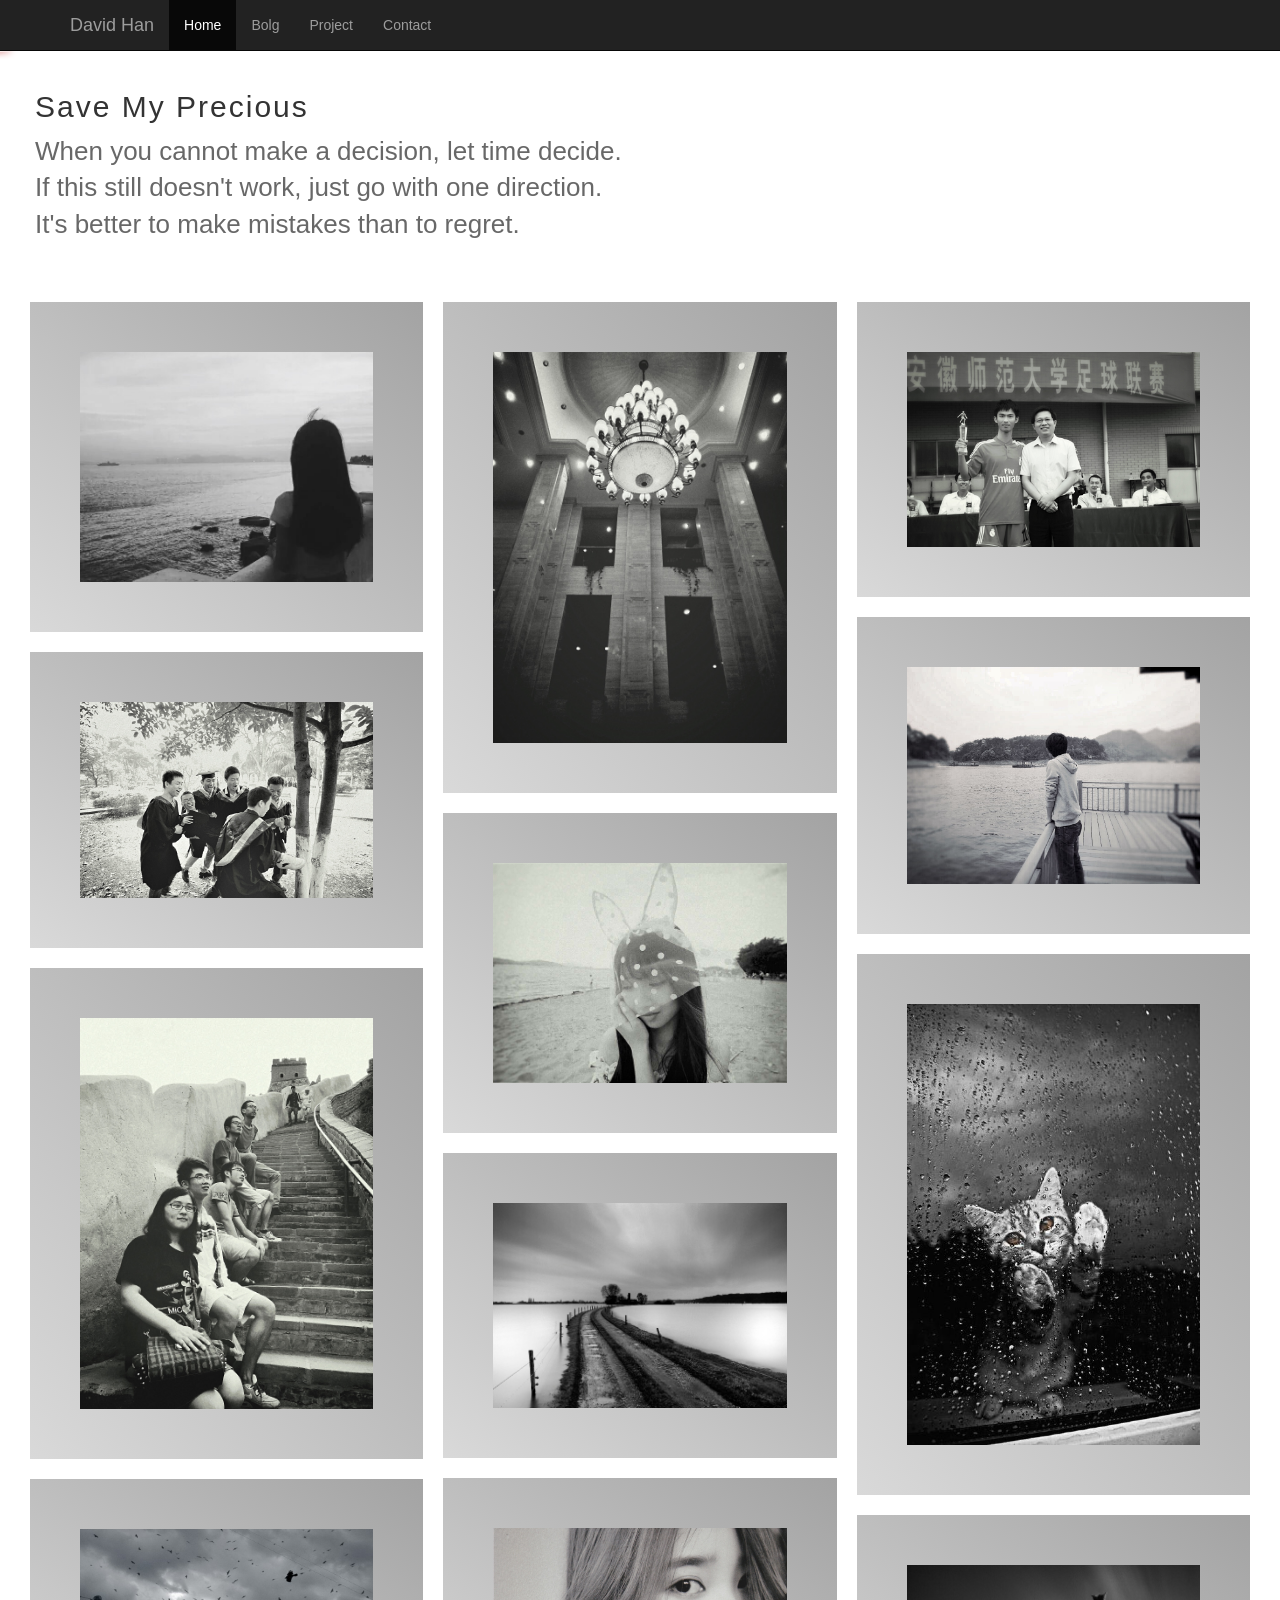
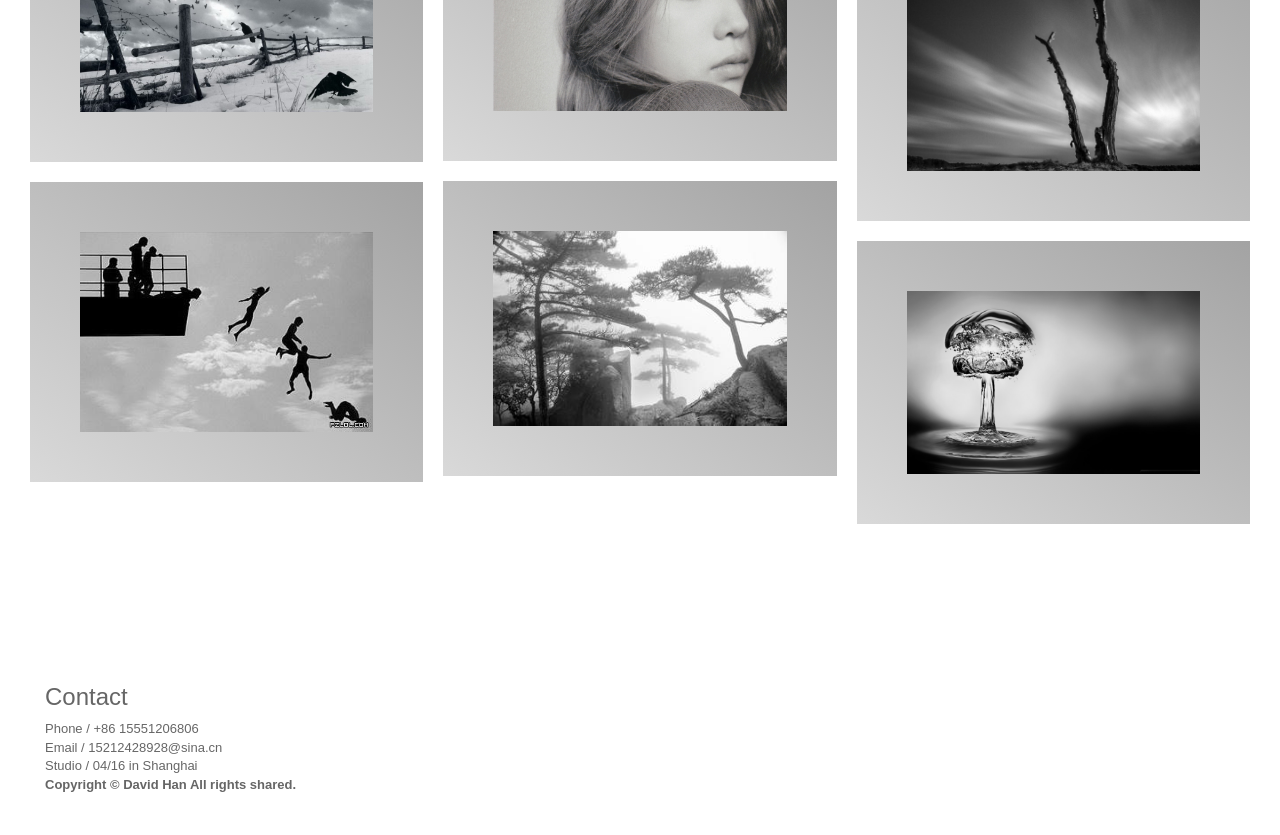
<file: htdocs/index.html>
<!DOCTYPE html>
<html lang="en">

<head>
    <meta charset="UTF-8">
    <title>Han's</title>
    <meta name="description" content="这是韩大伟先生的个人网站" />
    <meta name="keywords" content="David,Han,hongtun,韩大伟,个人网站" />
    <meta name="author" content="Tom Hong">
    <meta name="baidu-site-verification" content="8Bk054rsQE" />
    <link rel="stylesheet" href="style/zerogrid.css">
    <link rel="stylesheet" href="style/home.css">
    <link href="style/bootstrap.min.css" rel="stylesheet">
    <!-- Mobile Specific Metas
  ================================================== -->
    <meta name="viewport" content="width=device-width, initial-scale=1, maximum-scale=1">
</head>

<body>
    <!--////////////////////////////////////Header-->
    <header>        
        <nav class="navbar navbar-inverse navbar-fixed-top">
            <div class="container">
                <div class="navbar-header">
                    <button type="button" class="navbar-toggle collapsed" data-toggle="collapse" data-target="#navbar" aria-expanded="false" aria-controls="navbar">
                        <span class="sr-only">Toggle navigation</span>
                        <span class="icon-bar"></span>
                        <span class="icon-bar"></span>
                        <span class="icon-bar"></span>
                    </button>
                    <a class="navbar-brand" href="#">David Han</a>
                </div>
                <div id="navbar" class="collapse navbar-collapse">
                    <ul class="nav navbar-nav">
                        <li class="active"><a href="index.html">Home</a></li>
                        <li><a href="bolg.html">Bolg</a></li>
                        <li><a href="project.html">Project</a></li>
                        <li><a href="contact.html">Contact</a></li>
                    </ul>
                </div>
            </div>
        </nav>
        <div id="progress">
            <span></span>
        </div>
    </header>
    <!--////////////////////////////////////Container-->
    <section id="container">
        <div class="zerogrid">
            <div class="wrap-container clearfix">
                <div id="main-content">
                    <div class="row wrap-content">
                        <!--Start Box-->
                        <div class="header">
                            <h1>Save My Precious</h1>
                            <span>When you cannot make a decision, let time decide. </br>
						If this still doesn't work, just go with one direction. </br>
						It's better to make mistakes than to regret.</span>
                        </div>
                        <div class="row">
                            <div class="col-1-3">
                                <div class="wrap-col">
                                    <div class="item-container">
                                        <a href="javascript:;">
                                            <div class="item-caption">
                                                <div class="item-caption-inner">
                                                    <div class="item-caption-inner1">
                                                        <h3>Precious</h3>
                                                        <span>Shadow</span>
                                                    </div>
                                                </div>
                                            </div>
                                            <img src="images/18.JPG" />
                                        </a>
                                    </div>
                                    <div class="item-container">
                                        <a href="javascript:;">
                                            <div class="item-caption">
                                                <div class="item-caption-inner">
                                                    <div class="item-caption-inner1">
                                                        <h3>Precious</h3>
                                                        <span>campus</span>
                                                    </div>
                                                </div>
                                            </div>
                                            <img src="images/19.JPG" />
                                        </a>
                                    </div>
                                    <div class="item-container">
                                        <a href="javascript:;">
                                            <div class="item-caption">
                                                <div class="item-caption-inner">
                                                    <div class="item-caption-inner1">
                                                        <h3>Precious</h3>
                                                        <span>Biejing</span>
                                                    </div>
                                                </div>
                                            </div>
                                            <img src="images/21.JPG" />
                                        </a>
                                    </div>
                                    <div class="item-container">
                                        <a href="javascript:;">
                                            <div class="item-caption">
                                                <div class="item-caption-inner">
                                                    <div class="item-caption-inner1">
                                                        <h3>Precious</h3>
                                                        <span>snow</span>
                                                    </div>
                                                </div>
                                            </div>
                                            <img src="images/11.jpg" />
                                        </a>
                                    </div>
                                    <div class="item-container">
                                        <a href="javascript:;">
                                            <div class="item-caption">
                                                <div class="item-caption-inner">
                                                    <div class="item-caption-inner1">
                                                        <h3>Precious</h3>
                                                        <span>motion</span>
                                                    </div>
                                                </div>
                                            </div>
                                            <img src="images/12.jpg" />
                                        </a>
                                    </div>
                                </div>
                            </div>
                            <div class="col-1-3">
                                <div class="wrap-col">
                                    <div class="item-container">
                                        <a href="javascript:;">
                                            <div class="item-caption">
                                                <div class="item-caption-inner">
                                                    <div class="item-caption-inner1">
                                                        <h3>Precious</h3>
                                                        <span>classroom</span>
                                                    </div>
                                                </div>
                                            </div>
                                            <img src="images/17.JPG" />
                                        </a>
                                    </div>
                                    <div class="item-container">
                                        <a href="javascript:;">
                                            <div class="item-caption">
                                                <div class="item-caption-inner">
                                                    <div class="item-caption-inner1">
                                                        <h3>Precious</h3>
                                                        <span>girl</span>
                                                    </div>
                                                </div>
                                            </div>
                                            <img src="images/20.JPG" />
                                        </a>
                                    </div>
                                    <div class="item-container">
                                        <a href="javascript:;">
                                            <div class="item-caption">
                                                <div class="item-caption-inner">
                                                    <div class="item-caption-inner1">
                                                        <h3>Precious</h3>
                                                        <span>lake</span>
                                                    </div>
                                                </div>
                                            </div>
                                            <img src="images/6.jpg" />
                                        </a>
                                    </div>
                                    <div class="item-container">
                                        <a href="javascript:;">
                                            <div class="item-caption">
                                                <div class="item-caption-inner">
                                                    <div class="item-caption-inner1">
                                                        <h3>Precious</h3>
                                                        <span>IU</span>
                                                    </div>
                                                </div>
                                            </div>
                                            <img src="images/3.jpg" />
                                        </a>
                                    </div>
                                    <div class="item-container">
                                        <a href="javascript:;">
                                            <div class="item-caption">
                                                <div class="item-caption-inner">
                                                    <div class="item-caption-inner1">
                                                        <h3>Precious</h3>
                                                        <span>huangshan</span>
                                                    </div>
                                                </div>
                                            </div>
                                            <img src="images/24.jpg" />
                                        </a>
                                    </div>
                                </div>
                            </div>
                            <div class="col-1-3">
                                <div class="wrap-col">
                                    <div class="item-container">
                                        <a href="javascript:;">
                                            <div class="item-caption">
                                                <div class="item-caption-inner">
                                                    <div class="item-caption-inner1">
                                                        <h3>Precious</h3>
                                                        <span>champion</span>
                                                    </div>
                                                </div>
                                            </div>
                                            <img src="images/23.JPG" />
                                        </a>
                                    </div>
                                    <div class="item-container">
                                        <a href="javascript:;">
                                            <div class="item-caption">
                                                <div class="item-caption-inner">
                                                    <div class="item-caption-inner1">
                                                        <h3>Precious</h3>
                                                        <span>outing</span>
                                                    </div>
                                                </div>
                                            </div>
                                            <img src="images/16.JPG" />
                                        </a>
                                    </div>
                                    <div class="item-container">
                                        <a href="javascript:;">
                                            <div class="item-caption">
                                                <div class="item-caption-inner">
                                                    <div class="item-caption-inner1">
                                                        <h3>Precious</h3>
                                                        <span>rain</span>
                                                    </div>
                                                </div>
                                            </div>
                                            <img src="images/9.jpg" />
                                        </a>
                                    </div>
                                    <div class="item-container">
                                        <a href="javascript:;">
                                            <div class="item-caption">
                                                <div class="item-caption-inner">
                                                    <div class="item-caption-inner1">
                                                        <h3>Precious</h3>
                                                        <span>sky</span>
                                                    </div>
                                                </div>
                                            </div>
                                            <img src="images/1.jpg" />
                                        </a>
                                    </div>
                                    <div class="item-container">
                                        <a href="javascript:;">
                                            <div class="item-caption">
                                                <div class="item-caption-inner">
                                                    <div class="item-caption-inner1">
                                                        <h3>Precious</h3>
                                                        <span>drips</span>
                                                    </div>
                                                </div>
                                            </div>
                                            <img src="images/10.jpg" />
                                        </a>
                                    </div>
                                </div>
                            </div>
                        </div>
                    </div>
                </div>
            </div>
        </div>
    </section>
    <!--////////////////////////////////////Footer-->
    <footer>
        <div class="zerogrid">
            <div class="wrap-footer">
                <div class="row">
                    <h3>Contact</h3>
                    <span>Phone / +86 15551206806 </span></br>
                    <span>Email / 15212428928@sina.cn  </span></br>
                    <span>Studio / 04/16 in Shanghai </span></br>
                    <span><strong>Copyright &copy; David Han All rights shared.</strong></span>
                </div>
            </div>
        </div>
    </footer>
    <!-- jQuery (necessary for Bootstrap's JavaScript plugins) -->
    <script src="http://libs.baidu.com/jquery/2.0.0/jquery.min.js"></script>
    <!-- Include all compiled plugins (below), or include individual files as needed -->
    <script src="js/bootstrap.min.js"></script>
    <script src="js/script.js"></script>
</body>

</html>
</file>
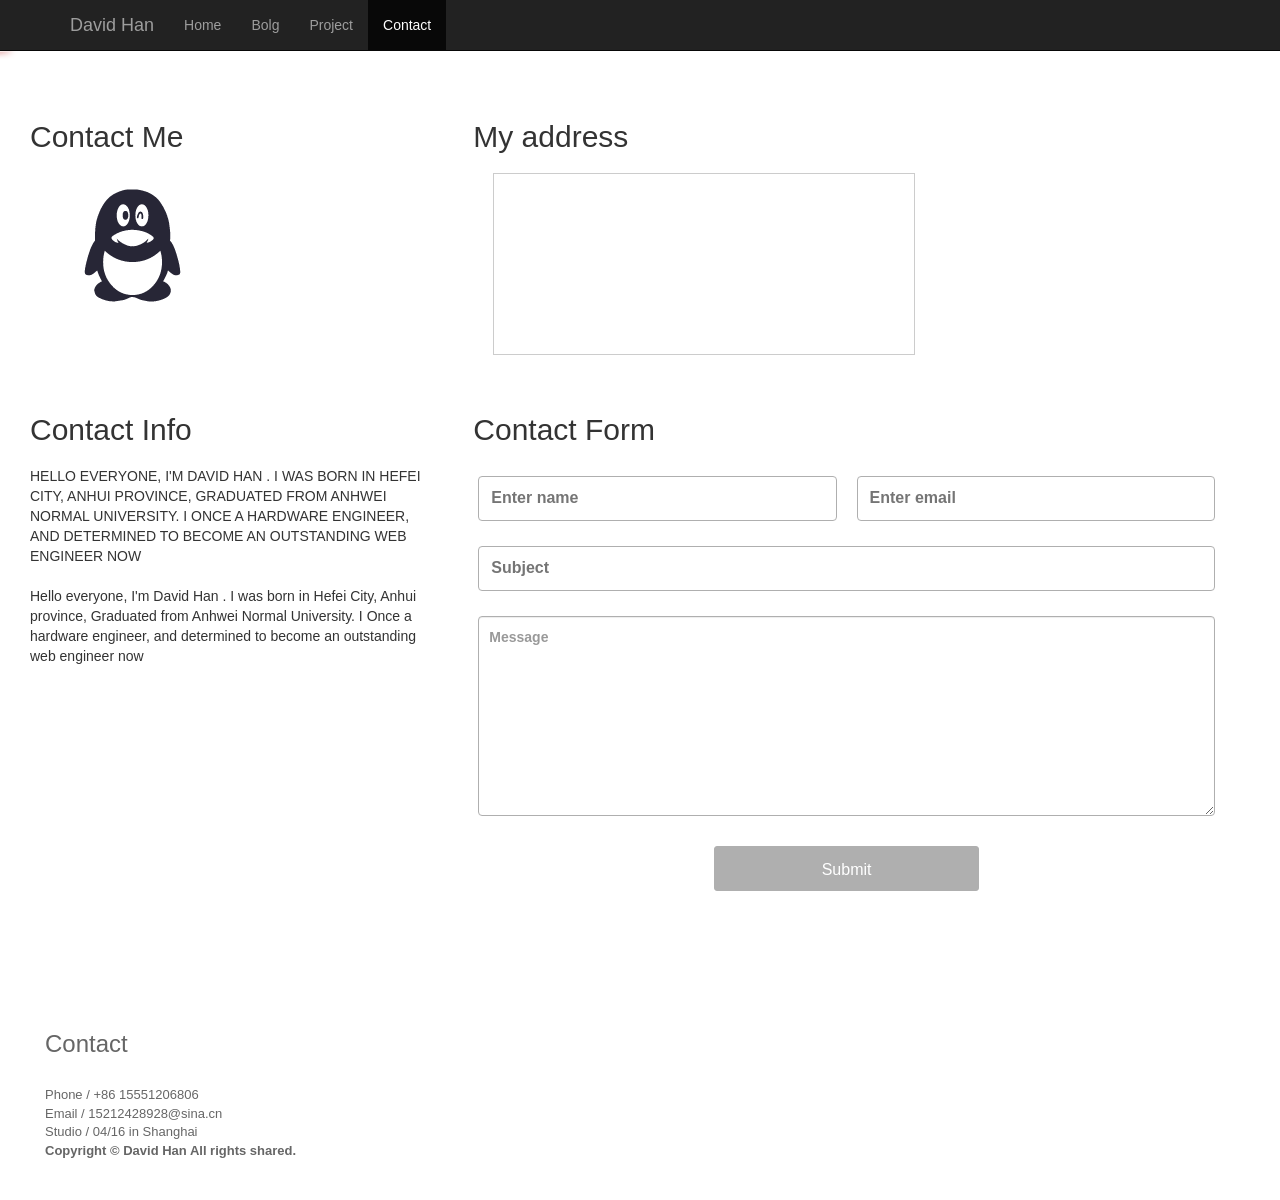
<file: htdocs/contact.html>
<!DOCTYPE html>
<!--[if lt IE 7 ]><html class="ie ie6" lang="en"> <![endif]-->
<!--[if IE 7 ]><html class="ie ie7" lang="en"> <![endif]-->
<!--[if IE 8 ]><html class="ie ie8" lang="en"> <![endif]-->
<!--[if (gte IE 9)|!(IE)]><!-->
<html lang="en">
<!--<![endif]-->

<head>
    <!-- Basic Page Needs
  ================================================== -->
    <meta charset="utf-8">
    <title>Contact</title>
    <meta name="description" content="">
    <meta name="author" content="David Han">
    <!-- Mobile Specific Metas
  ================================================== -->
    <meta name="viewport" content="width=device-width, initial-scale=1, maximum-scale=1">
    <!-- CSS
  ================================================== -->
    <link rel="stylesheet" href="style/zerogrid.css">
    <link rel="stylesheet" href="style/home.css">
    <link rel="stylesheet" href="style/contact.css">
    <link href="style/bootstrap.min.css" rel="stylesheet">
    <script src="http://libs.baidu.com/jquery/2.0.0/jquery.min.js"></script>
    <script src="js/script.js"></script>
</head>

<body>
    <div class="wrap-body">
        <!--////////////////////////////////////Header-->
        <header>
            <nav class="navbar navbar-inverse navbar-fixed-top">
                <div class="container">
                    <div class="navbar-header">
                        <button type="button" class="navbar-toggle collapsed" data-toggle="collapse" data-target="#navbar" aria-expanded="false" aria-controls="navbar">
                            <span class="sr-only">Toggle navigation</span>
                            <span class="icon-bar"></span>
                            <span class="icon-bar"></span>
                            <span class="icon-bar"></span>
                        </button>
                        <a class="navbar-brand" href="index.html">David Han</a>
                    </div>
                    <div id="navbar" class="collapse navbar-collapse">
                        <ul class="nav navbar-nav">
                            <li><a href="index.html">Home</a></li>
                            <li><a href="bolg.html">Bolg</a></li>
                            <li><a href="project.html">Project</a></li>
                            <li class="active"><a href="contact.html">Contact</a></li>
                        </ul>
                    </div>
                </div>
            </nav>
            <div id="progress">
                <span></span>
            </div>
        </header>
        <!--////////////////////////////////////Container-->
        <section id="container">
            <div class="zerogrid">
                <div class="wrap-container clearfix">
                    <div id="main-content">
                        <div class="row wrap-content">
                            <!--Start Box-->
                            <div class="header">
                                <div class="row">
                                    <div class="col-1-3">
                                        <div class="wrap-col">
                                            <h2>Contact Me</h2>
                                            <div class="qq">
                                                <div class="qq-img">
                                                    <a target="_blank" href="http://wpa.qq.com/msgrd?v=3&uin=1003009265&site=qq&menu=yes"><img border="0" src="images/qq.png" alt="点击这里给我发消息" title="点击这里给我发消息" /></a>
                                                </div>
                                            </div>
                                        </div>
                                    </div>
                                    <div class="col-2-3">
                                        <div class="wrap-col">
                                            <div class="contact">
                                                <h2>My address</h2>
                                                <div class='embed-container maps'>
                                                    <iframe src="map.html" width="450px" height="200px" frameborder="0" style="border: 0"></iframe>
                                                </div>
                                            </div>
                                        </div>
                                    </div>
                                </div>
                            </div>
                            <div class="row">
                                <div class="col-1-3">
                                    <div class="wrap-col">
                                        <h2>Contact Info</h2>
                                        <span style="text-transform: uppercase;">Hello everyone, I'm David Han . I was born in Hefei City, Anhui province, Graduated from Anhwei Normal University. I Once a hardware engineer, and determined to become an outstanding web engineer now</span>
                                        <br />
                                        <br />
                                        <p>Hello everyone, I'm David Han . I was born in Hefei City, Anhui province, Graduated from Anhwei Normal University. I Once a hardware engineer, and determined to become an outstanding web engineer now</p>
                                        <!-- <p>JL.Kemacetan timur no.23. block.Q3
                                            <br> Jakarta-Indonesia
                                        </p>
                                        <p>+86 888 888 90
                                            <br> +86 888 88891</p>
                                        <p>ht7200@126.com</p> -->
                                    </div>
                                </div>
                                <div class="col-2-3">
                                    <div class="wrap-col">
                                        <div class="contact">
                                            <h2>Contact Form</h2>
                                            <div id="contact_form">
                                                <form name="form1" id="ff" method="post" action="contact.php">
                                                    <label class="row">
                                                        <div class="col-1-2">
                                                            <div class="wrap-col">
                                                                <input type="text" name="name" id="name" placeholder="Enter name" required="required" />
                                                            </div>
                                                        </div>
                                                        <div class="col-1-2">
                                                            <div class="wrap-col">
                                                                <input type="email" name="email" id="email" placeholder="Enter email" required="required" />
                                                            </div>
                                                        </div>
                                                    </label>
                                                    <label class="row">
                                                        <div class="wrap-col">
                                                            <input type="text" name="subject" id="subject" placeholder="Subject" required="required" />
                                                        </div>
                                                    </label>
                                                    <label class="row">
                                                        <div class="wrap-col">
                                                            <textarea name="message" id="message" class="form-control" rows="4" cols="25" required="required" placeholder="Message"></textarea>
                                                        </div>
                                                    </label>
                                                    <center>
                                                        <input class="sendButton" type="submit" name="Submit" value="Submit">
                                                    </center>
                                                </form>
                                            </div>
                                        </div>
                                    </div>
                                </div>
                            </div>
                        </div>
                    </div>
                </div>
            </div>
        </section>
        <!--////////////////////////////////////Footer-->
        <footer>
            <div class="zerogrid">
                <div class="wrap-footer">
                    <div class="row">
                        <h3>Contact</h3>
                        </br>
                        <span>Phone / +86 15551206806 </span></br>
                        <span>Email / 15212428928@sina.cn  </span></br>
                        <span>Studio / 04/16 in Shanghai </span></br>
                        <span><strong>Copyright &copy; David Han All rights shared.</strong></span>
                    </div>
                </div>
            </div>
        </footer>
    </div>
</body>
<script src="js/bootstrap.min.js"></script>
<script src="js/script.js"></script>

</html>
</file>
<file: htdocs/style/zerogrid.css>
/*
Zerotheme.com | Free Html5 Responsive Templates
Zerogrid - A Single Grid System for Responsive Design
Author: Kimmy
Version : 3.0
Author URI: http://www.zerotheme.com/
*/
/* -------------------------------------------- */
/* ------------------Grid System--------------- */ 
.zerogrid{ width: 1200px; position: relative; margin: 0 auto; padding: 0px;}
.zerogrid:after { content: "\0020"; display: block; height: 0; clear: both; visibility: hidden; }

.zerogrid .f-right{float: right!important;}
.zerogrid .f-left{float: left!important;}

.zerogrid .row{}
.zerogrid .row:before,.row:after { content: '\0020'; display: block; overflow: hidden; visibility: hidden; width: 0; height: 0; }
.zerogrid .row:after{clear: both; }
.zerogrid .row{zoom: 1;}

.zerogrid .wrap-col{margin:10px;}

.zerogrid .col-1-2, .zerogrid .col-1-3, .zerogrid .col-2-3, .zerogrid .col-1-4, .zerogrid .col-2-4, .zerogrid .col-3-4, .zerogrid .col-1-5, .zerogrid .col-2-5, .zerogrid .col-3-5, .zerogrid .col-4-5, .zerogrid .col-1-6, .zerogrid .col-2-6, .zerogrid .col-3-6, .zerogrid .col-4-6, .zerogrid .col-5-6{float:left; display: inline-block;}

.zerogrid .col-full{width:100%;}

.zerogrid .col-1-2,.zerogrid .col-1-2-fixed{width:50%;}
.zerogrid .offset-1-2{margin-left: 50%;}

.zerogrid .col-1-3,.zerogrid .col-1-3-fixed{width:33.33%;}
.zerogrid .col-2-3,.zerogrid .col-2-3-fixed{width:66.66%;}
.zerogrid .offset-1-3{margin-left: 33.33%;}
.zerogrid .offset-2-3{margin-left: 66.66%;}

.zerogrid .col-1-4,.zerogrid .col-1-4-fixed{width:25%;}
.zerogrid .col-2-4,.zerogrid .col-2-4-fixed{width:50%;}
.zerogrid .col-3-4,.zerogrid .col-3-4-fixed{width:75%;}
.zerogrid .offset-1-4{margin-left: 25%;}
.zerogrid .offset-2-4{margin-left: 50%;}
.zerogrid .offset-3-4{margin-left: 75%;}

.zerogrid .col-1-5,.zerogrid .col-1-5-fixed{width:20%;}
.zerogrid .col-2-5,.zerogrid .col-2-5-fixed{width:40%;}
.zerogrid .col-3-5,.zerogrid .col-3-5-fixed{width:60%;}
.zerogrid .col-4-5,.zerogrid .col-4-5-fixed{width:80%;}
.zerogrid .offset-1-5{margin-left: 20%;}
.zerogrid .offset-2-5{margin-left: 40%;}
.zerogrid .offset-3-5{margin-left: 60%;}
.zerogrid .offset-4-5{margin-left: 80%;}

.zerogrid .col-1-6,.zerogrid .col-1-6-fixed{width:16.66%;}
.zerogrid .col-2-6,.zerogrid .col-2-6-fixed{width:33.33%;}
.zerogrid .col-3-6,.zerogrid .col-3-6-fixed{width:50%;}
.zerogrid .col-4-6,.zerogrid .col-4-6-fixed{width:66.66%;}
.zerogrid .col-5-6,.zerogrid .col-5-6-fixed{width:83.33%;}
.zerogrid .offset-1-6{margin-left: 16.66%;}
.zerogrid .offset-2-6{margin-left: 33.33%;}
.zerogrid .offset-3-6{margin-left: 50%;}
.zerogrid .offset-4-6{margin-left: 66.66%;}
.zerogrid .offset-5-6{margin-left: 83.33%;}

@media only screen and (min-width: 960px) and (max-width: 1199px) {
	.zerogrid{width:960px;}
}

@media only screen and (min-width: 768px) and (max-width: 959px) {
	.zerogrid{width:768px;}
}

@media only screen and (max-width: 767px) {
	.zerogrid, .zerogrid .col-1-2, .zerogrid .col-1-3, .zerogrid .col-2-3, .zerogrid .col-1-4, .zerogrid .col-2-4, .zerogrid .col-3-4, .zerogrid .col-1-5, .zerogrid .col-2-5, .zerogrid .col-3-5, .zerogrid .col-4-5, .zerogrid .col-1-6, .zerogrid .col-2-6, .zerogrid .col-3-6, .zerogrid .col-4-6, .zerogrid .col-5-6{width:100%;}
	
	.zerogrid .offset-1-2, .zerogrid .offset-1-3, .zerogrid .offset-2-3, .zerogrid .offset-1-4, .zerogrid .offset-2-4, .zerogrid .offset-3-4, .zerogrid .offset-1-5, .zerogrid .offset-2-5, .zerogrid .offset-3-5, .zerogrid .offset-4-5, .zerogrid .offset-1-6, .zerogrid .offset-2-6, .zerogrid .offset-3-6, .zerogrid .offset-4-6, .zerogrid .offset-5-6{margin-left:0;}
}
</file>
<file: htdocs/style/home.css>
@charset "utf-8"
@import url(http://fonts.googleapis.com/css?family=Montserrat:400,700);

/* ---------------------------------------------------------------------------- */
/* ------------------------------------Reset----------------------------------- */
/* ---------------------------------------------------------------------------- */
*{
  margin: 0;
  padding: 0;
}
ul {
	list-style: none;
}

a{color: #4C4C4C;text-decoration: none;}
a:hover {text-decoration: none;}

.clearfix:after, .clearfix:before{clear: both; content: '\0020'; display: block; visibility: hidden; width: 0; height: 0;}

/* ---------------------------------------------------------------------------- */
/* ------------------------------------progress----------------------------------- */
/* ---------------------------------------------------------------------------- */

#progress {
        position:fixed;
        top: 50px;
        height: 3px;
        background:#b91f1f;
        transition:opacity 500ms linear;
        z-index: 100;
      }
      #progress.done {
        opacity:0
      }
      #progress span {
        position:absolute;
        height:2px;
        -webkit-box-shadow:#b91f1f 1px 0 6px 1px;
        -webkit-border-radius:100%;
        opacity:1;
        width:150px;
        right:-10px;
        -webkit-animation:pulse 2s ease-out 0s infinite;
      }

      @-webkit-keyframes pulse {
        30% {
          opacity:.6
        }
        60% {
          opacity:0;
        }
        100% {
          opacity:.6
        }
      }
/* ---------------------------------------------------------------------------- */
/* ------------------------------------Html-Body------------------------------- */
/* ---------------------------------------------------------------------------- */

body {background: #F9F9F9;
      color: #3F3F3F;
      font: 14px/25px Arial, Helvetica, sans-serif;
      font-family: Montserrat, sans-serif;
}

.heng li{
  float: left;
}
.shu ul li{
  float: none;
}
.shu li{
  float: none;
}


/* ---------------------------------------------------------------------------- */
/* -------------------------------------Header--------------------------------- */
/* ---------------------------------------------------------------------------- */
header{
  margin-top: 40px;
}

/* ---------------------------------------------------------------------------- */
/* -------------------------------Menu---------------------------------- */
/* ---------------------------------------------------------------------------- */

#cssmenu {
  width: 400px;
  height: 200px;
  float: right;
  border: 1px solid red;
}
.firstNav >li{
  width: 70px;
  margin: 30px 10px;
  text-align: center;
  border: 1px solid blue;
}
.firstNav >li:hover{
  height: 30px;
} 
.secondNav {
  position: absolute;
  margin-top: 5px;
  display: block;
}
.secondNav >li{
  width: 70px;
  position: relative;
  border: 1px solid green;
}

.thirdNav{
  position: absolute;
  top: 0;
  right:-103px;
  display: none;
}
.thirdNav li{
  width: 100px;
  border: 1px solid gray;
}
#cssmenu li.on > ul{ display: block;}
#cssmenu li > ul{ display: none;} 

/* ---------------------------------------------------------------------------- */
/* -------------------------------------Container------------------------------ */
/* ---------------------------------------------------------------------------- */
#container {
}
#container .wrap-container{}

.header { margin: 20px 0 50px;}
.header h1{font-size: 30px;margin-bottom: 10px;letter-spacing: 2px;}
.header span{color: #686868;line-height: 1.4;font-size: 26px;font-weight:500;font-family: "Roboto",sans-serif;}


/* ---MainContent-Article--- */
#main-content{}
#main-content .wrap-content{padding:30px 10px;position: relative;}

#main-content .wrap-content h2{margin: 30px 0 20px;}

.info{margin-top: 50px;}
.info h2{margin-bottom: 20px;}

article{margin-bottom: 50px;}
article:after, article:before{clear: both; content: '\0020'; display: block; visibility: hidden; width: 0; height: 0;}
article .art-header{}
article .info{margin: 20px 0;}
article .art-content{}
/* ---------------------------------------------------------------------------- */
/* -------------------------------Item-Effect---------------------------------- */
/* ---------------------------------------------------------------------------- */  
.item-container {
  position: relative;
  overflow: hidden;
  display: inline-block;
  text-align: center;
  vertical-align: top;
  margin-bottom: 20px;

  background: -webkit-linear-gradient(left top, #D9D9D9 , #A3A3A3); /* For Safari 5.1 to 6.0 */
  background: -o-linear-gradient(top right, #D9D9D9, #A3A3A3); /* For Opera 11.1 to 12.0 */
  background: -moz-linear-gradient(top right, #D9D9D9, #A3A3A3); /* For Firefox 3.6 to 15 */
  background: linear-gradient(to top right, #D9D9D9 , #A3A3A3); /* Standard syntax (must be last)*/
  
  box-sizing: border-box;
  -moz-box-sizing: border-box;
  -webkit-box-sizing: border-box;
}
.item-container img {
  display: block;
  width: 100%;
  height: auto;
  padding: 50px;
    -webkit-box-sizing: border-box;
     -moz-box-sizing: border-box;
          box-sizing: border-box;
  -webkit-transition: all .5s ease; /* Safari and Chrome */
    -moz-transition: all .5s ease; /* Firefox */
    -ms-transition: all .5s ease; /* IE 9 */
    -o-transition: all .5s ease; /* Opera */
    transition: all .5s ease;
}
.item-container .item-caption {
  position: absolute;
  top: 0;
  right: 0;
  bottom: 0;
  left: 0;
  z-index: 10;
  background: none;
  width: 100%;
  height: 100%;
  -webkit-transition: all .5s ease; /* Safari and Chrome */
    -moz-transition: all .5s ease; /* Firefox */
    -ms-transition: all .5s ease; /* IE 9 */
    -o-transition: all .5s ease; /* Opera */
    transition: all .5s ease;
}
.item-caption-inner {
  display: table;
  width: 100%;
  height: 100%;
}
.item-caption-inner1 {
  display: table-cell;
  width: 100%;
  height: 100%;
  vertical-align: middle;
}
.item-container .item-caption h3, .item-container .item-caption span{
  display: block;
  text-align: center;
  text-transform: uppercase;
  color: #444;
  display: none;
}
.item-container .item-caption h3{
  font-size: 23px;
  letter-spacing: 2px;
  margin-bottom : 12px;
}
.item-container .item-caption span{
  font-style: italic;
  font-size: 12px;
}

.item-container:hover .item-caption {
  background: rgba(255, 255, 255, .75);
}
.item-container:hover .item-caption h3, .item-container:hover .item-caption span{
  display: block;
}
/* ---------------------------------------------------------------------------- */
/* -------------------------------------Footer--------------------------------- */
/* ---------------------------------------------------------------------------- */
footer{margin-top: 40px;}
footer .wrap-footer{color: #666;font-size: 13px;padding: 40px 20px;}
footer .wrap-footer h3{margin-bottom: 10px;}
</file>
<file: htdocs/style/contact.css>
@charset "utf-8"
@import url(http://fonts.googleapis.com/css?family=Montserrat:400,700);


.header h1 {
    font-size: 30px;
    margin-bottom: 10px;
    letter-spacing: 2px;
}
.maps {
	width: 420px;
	height: 150px;
	margin-left:50px;
    margin-bottom: 10px;
}
.contact h2 {
    margin: 30px 30px 20px 30px !important;
}

.qq{
	margin-top: 30px;
    margin-left: 3em;
	width: 300px;
	height: 40px;
	vertical-align: bottom;
}

.qq-img{
	width: 128px;
	height: 128px;
	display: inline-block;
}

.qqt{
	margin-left: 30px;
}.qqt p{
	color: #898989;
}
#contact_form {
    padding: 0px 25px;
}
#ff label {
    cursor: pointer;
    margin: 5px 0;
    display: block;
    font-weight: bold;
}
#ff input {
    display: block;
    width: 100%;
    border-radius: 4px;
    -webkit-border-radius: 4px;
    -moz-border-radius: 4px;
    color: #000;
    border: 1px solid #AFAFAF;
    padding: 12px;
    margin: 5px 0 10px 0;
    font-size: 16px;
    max-height: 45px;
}
#ff textarea {
    display: block;
    width: 100%;
    height: 200px;
    border-radius: 4px;
    -webkit-border-radius: 4px;
    -moz-border-radius: 4px;
    background-color: #fff;
    color: #000;
    border: 1px solid #AFAFAF;
    padding: 10px;
    margin: 5px 0 25px 0;
}

#ff .sendButton {
    cursor: pointer;
    background-color: #AFAFAF;
    -webkit-border-radius: 3px;
    -moz-border-radius: 3px;
    border-radius: 3px;
    width: 35%;
    color: #ffffff;
}
</file>
